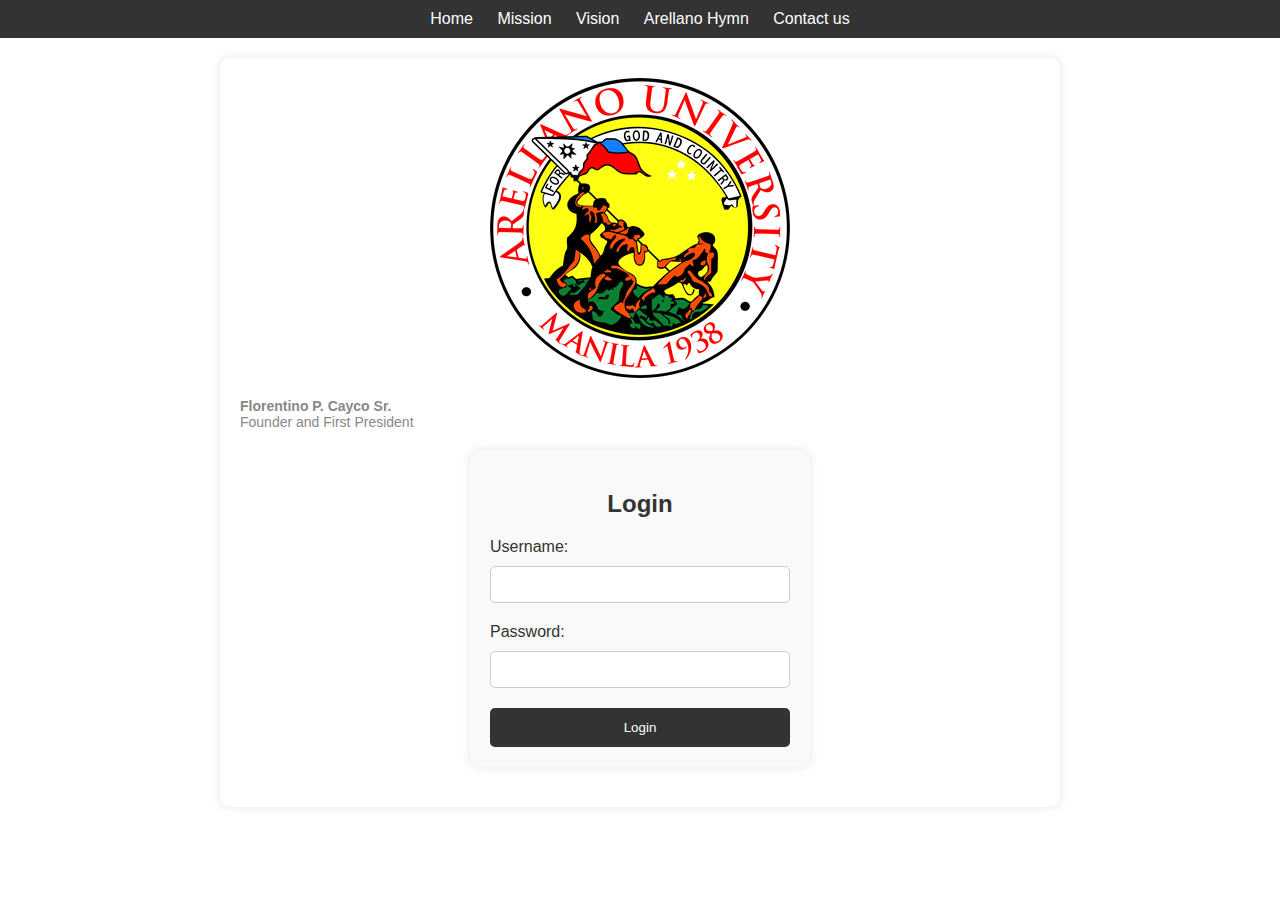
<file: index.html>
<!DOCTYPE html>
<html>
<head>
    <name="viewport" content="width=device-width, initial-scale=1.0">
    <title>Arellano University</title>
    <style>
        body {
            font-family: Arial, sans-serif;
            background-color: url('background.jpg');
            margin: 0;
            padding: 0;
        }

        nav {
            background-color: #333;
            padding: 10px;
            text-align: center;
        }

        nav a {
            color: #fff;
            text-decoration: none;
            margin: 0 10px;
        }

        .container {
            max-width: 800px;
            margin: 20px auto;
            padding: 20px;
            background-color: #fff;
            border-radius: 10px;
            box-shadow: 0 0 10px rgba(0, 0, 0, 0.1);
        }

        .quote {
            font-style: italic;
            color: #666;
        }

        .founder-info {
            margin-top: 20px;
            font-size: 14px;
            color: #888;
        }

        .login-container {
            max-width: 300px;
            margin: 20px auto;
            padding: 20px;
            background-color: #f9f9f9;
            border-radius: 10px;
            box-shadow: 0 0 10px rgba(0, 0, 0, 0.1);
        }

        .login-container h2 {
            text-align: center;
            margin-bottom: 20px;
            color: #333;
        }

        .login-container label {
            display: block;
            margin-bottom: 10px;
            color: #333;
        }

        .login-container input[type="text"],
        .login-container input[type="password"] {
            width: calc(100% - 22px); /* Adjust for padding and border */
            padding: 10px;
            margin-bottom: 20px;
            border: 1px solid #ccc;
            border-radius: 5px;
        }

        .login-container input[type="submit"] {
            width: 100%;
            padding: 12px;
            background-color: #333;
            color: #fff;
            border: none;
            border-radius: 5px;
            cursor: pointer;
        }

        .login-container input[type="submit"]:hover {
            background-color: #555;
        }
    </style>
</head>
<body>
    <nav>
        <a href="index.html">Home</a>
        <a href="mission.html">Mission</a>
        <a href="vision.html">Vision</a>
        <a href="hymn.html">Arellano Hymn</a>
        <a href="contact us.html">Contact us</a>
    </nav>

    <div class="container">
        <img src="logo.png" alt="Arellano University Logo" style="display: block; margin: 0 auto;">
        <p class="founder-info">
            <strong>Florentino P. Cayco Sr.</strong><br>
            Founder and First President
        </p>

        <div class="login-container">
            <h2>Login</h2>
            <form onsubmit="return loginUser()">
                <label for="username">Username:</label>
                <input type="text" id="username" name="username" required>
                <label for="password">Password:</label>
                <input type="password" id="password" name="password" required>
                <input type="submit" value="Login">
            </form>
        </div>
    </div>

    <script>
         function loginUser() {
            var username = document.getElementById('username').value;
            var password = document.getElementById('password').value;

            // Here, you can add your logic to authenticate the user
            // For simplicity, let's assume username and password are both "admin"
            if (username === "admin" && password === "admin") {
                alert("Login successful!");
                window.location.href = "home.html"; // Redirect to home page
                return false; // Prevent form submission
            } else {
                alert("Invalid username or password. Please try again.");
                return false; // Prevent form submission
            }
        }
    </script>
</body
</file>
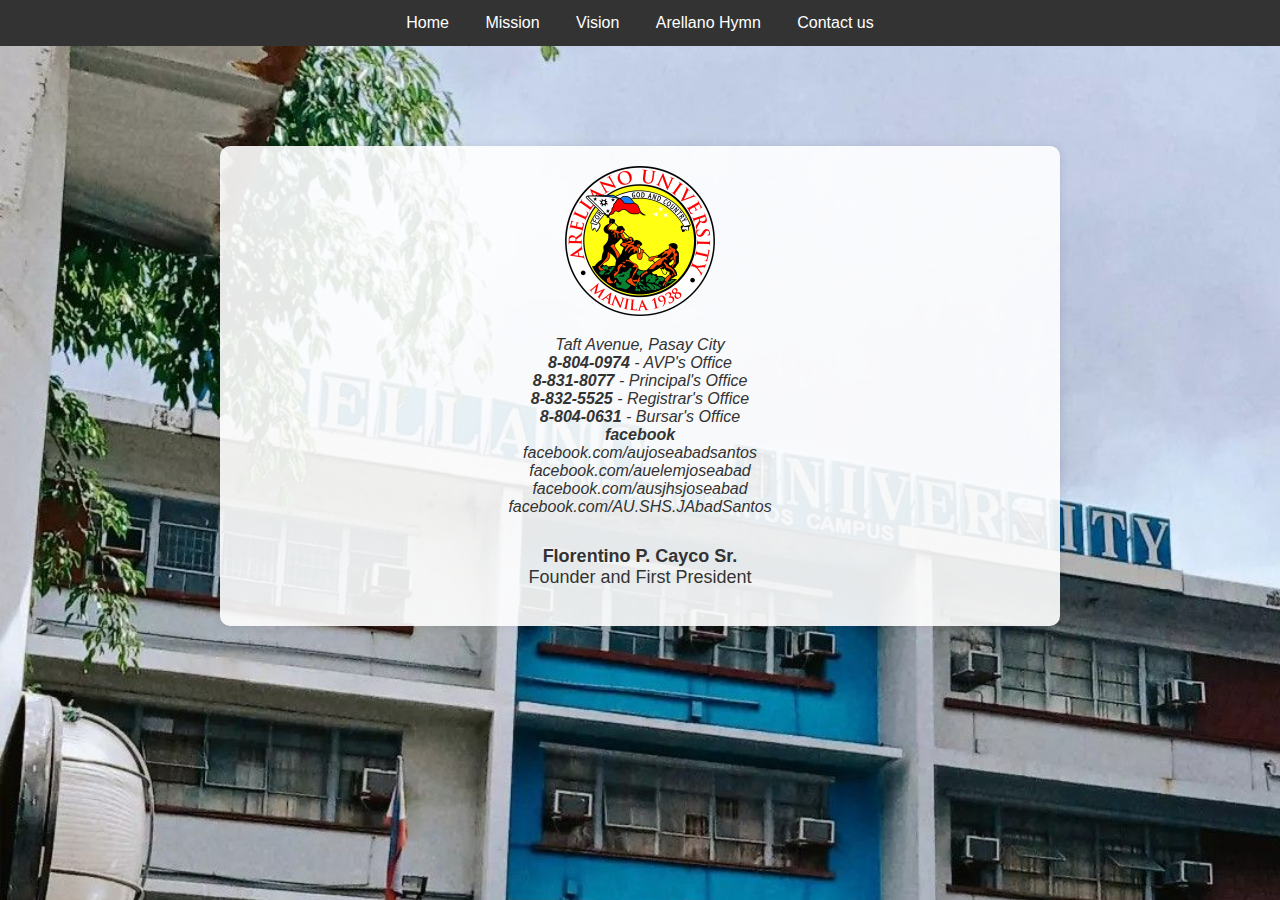
<file: contact us.html>
<!DOCTYPE html>
<html>
<head>
    <title>Arellano University</title>
    <style>
        body {
            margin: 0;
            font-family: Arial, sans-serif;
            background-image: url('background.jpg');
            background-size: cover;
            color: #333;
        }
        
        nav {
            background-color: #333;
            overflow: hidden;
            text-align: center;
        }
        
        nav a {
            display: inline-block;
            color: #ffffff;
            text-align: center;
            padding: 14px 16px;
            text-decoration: none;
        }
        
        nav a:hover {
            background-color: #555;
        }
        
        .container {
            max-width: 800px;
            margin: 100px auto;
            padding: 20px;
            background-color: rgba(255, 255, 255, 0.9);
            border-radius: 10px;
            box-shadow: 0 0 10px rgba(0, 0, 0, 0.1);
        }
        
        .logo {
            max-width: 150px;
            display: block;
            margin: 0 auto 20px;
        }
        
        .quote {
            text-align: center;
            font-style: italic;
            margin-bottom: 30px;
        }
        
        .founder-info {
            text-align: center;
            font-size: 18px;
            margin-top: 30px;
        }
    </style>
</head>
<body>
    <nav>
        <a href="index.html">Home</a>
        <a href="mission.html">Mission</a>
        <a href="vision.html">Vision</a>
        <a href="hymn.html">Arellano Hymn</a>
        <a href="contact us.html">Contact us</a>
    </nav>

    <div class="container">
        <img src="logo.png" alt="Arellano University Logo" class="logo">
        <p class="quote">Taft Avenue, Pasay City<br>
           <b> 8-804-0974</b> - AVP's Office <br> <b>8-831-8077</b> - Principal's Office<br><b>8-832-5525</b>  - Registrar's Office<br>
            <b> 8-804-0631</b> - Bursar's Office<br>
            <b>facebook</b><br>facebook.com/aujoseabadsantos<br>
            facebook.com/auelemjoseabad<br>
            facebook.com/ausjhsjoseabad<br>
            facebook.com/AU.SHS.JAbadSantos<br></p>
          
        <p class="founder-info">
            <strong>Florentino P. Cayco Sr.</strong><br>
            Founder and First President
        </p>
    </div>
</body>
</html>
</file>
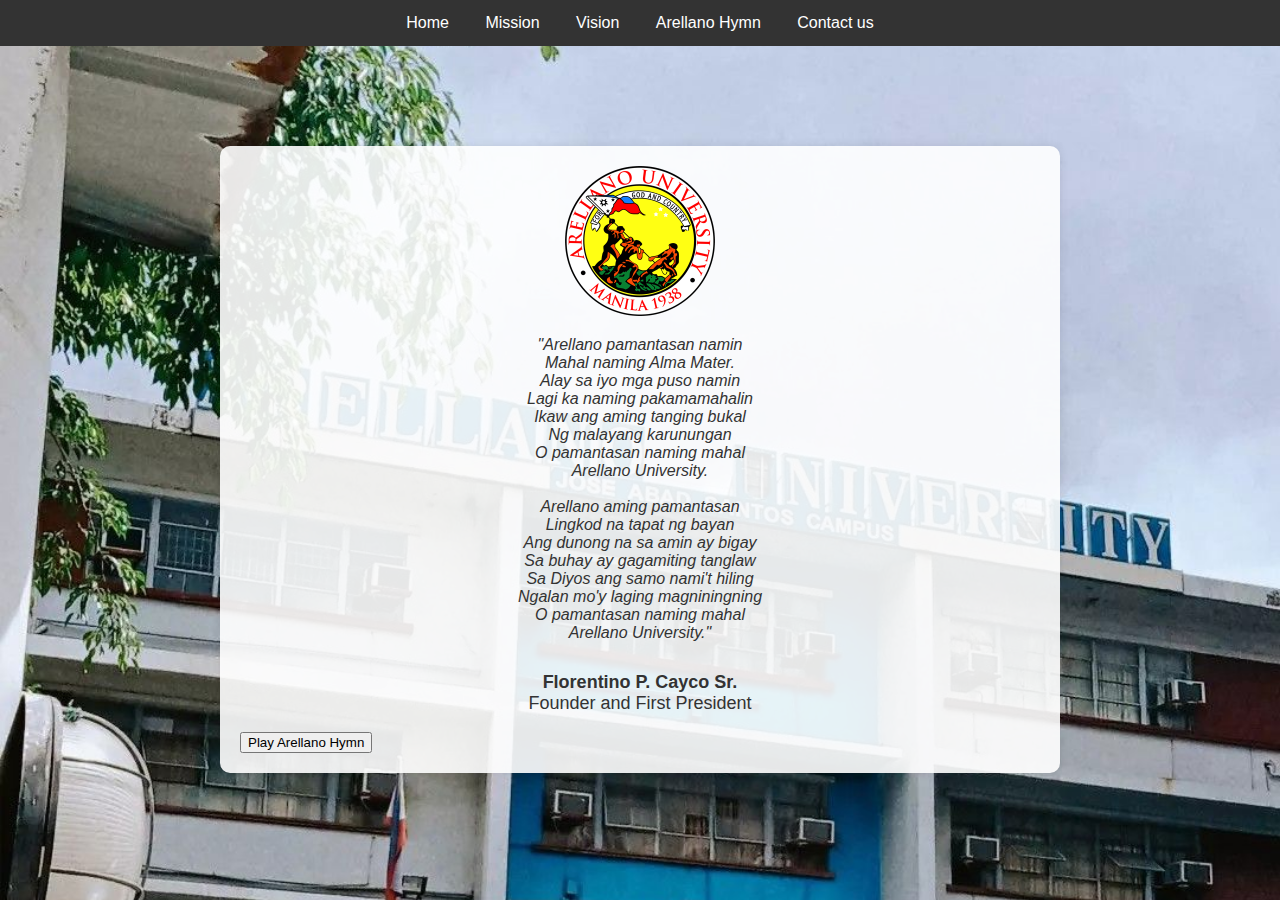
<file: hymn.html>
<!DOCTYPE html>
<html>
<head>
    <title>Arellano University</title>
    <style>
        body {
            margin: 0;
            font-family: Arial, sans-serif;
            background-image: url('background.jpg');
            background-size: cover;
            color: #333;
        }
        
        nav {
            background-color: #333;
            overflow: hidden;
            text-align: center;
        }
        
        nav a {
            display: inline-block;
            color: #ffffff;
            text-align: center;
            padding: 14px 16px;
            text-decoration: none;
        }
        
        nav a:hover {
            background-color: #555;
        }
        
        .container {
            max-width: 800px;
            margin: 100px auto;
            padding: 20px;
            background-color: rgba(255, 255, 255, 0.9);
            border-radius: 10px;
            box-shadow: 0 0 10px rgba(0, 0, 0, 0.1);
        }
        
        .logo {
            max-width: 150px;
            display: block;
            margin: 0 auto 20px;
        }
        
        .quote {
            text-align: center;
            font-style: italic;
            margin-bottom: 30px;
        }
        
        .founder-info {
            text-align: center;
            font-size: 18px;
            margin-top: 30px;
        }
    </style>
</head>
<body>
    <nav>
        <a href="index.html">Home</a>
        <a href="mission.html">Mission</a>
        <a href="vision.html">Vision</a>
        <a href="hymn.html">Arellano Hymn</a>
        <a href="contact us.html">Contact us</a>
    </nav>

    <div class="container">
        <img src="logo.png" alt="Arellano University Logo" class="logo">
        <p class="quote">"Arellano pamantasan namin<br>
            Mahal naming Alma Mater.<br>
            Alay sa iyo mga puso namin<br>
            Lagi ka naming pakamamahalin<br>
            Ikaw ang aming tanging bukal<br>
            Ng malayang karunungan<br>
            O pamantasan naming mahal<br>
            Arellano University.<br>
            <br>
            Arellano aming pamantasan<br>
            Lingkod na tapat ng bayan<br>
            Ang dunong na sa amin ay bigay<br>
            Sa buhay ay gagamiting tanglaw<br>
            Sa Diyos ang samo nami't hiling<br>
            Ngalan mo'y laging magniningning<br>
            O pamantasan naming mahal<br>
            Arellano University."</p>
        <p class="founder-info">
            <strong>Florentino P. Cayco Sr.</strong><br>
            Founder and First President
        </p>
        <!DOCTYPE html>


        <!-- Play Button -->
        <button id="playButton">Play Arellano Hymn</button>
        <!-- Audio Element -->
        <audio id="hymnAudio" src="c:\Users\Charles\Desktop\semi final exam\hmyn.mp3"></audio>
    </div>

    <script>
        // Get the play button and audio element
        const playButton = document.getElementById('playButton');
        const hymnAudio = document.getElementById('hymnAudio');

          // Add click event listener to the play button
          playButton.addEventListener('click', function() {
            // Check if audio is paused or ended, then play
            if (hymnAudio.paused || hymnAudio.ended) {
                hymnAudio.play();
                playButton.textContent = 'Pause Arellano Hymn';
            } else {
                // Pause the audio if already playing
                hymnAudio.pause();
                playButton.textContent = 'Play Arellano Hymn';
            }
        });
    </script>
</body>
</html>


    </div>
</body>
</html>
</file>
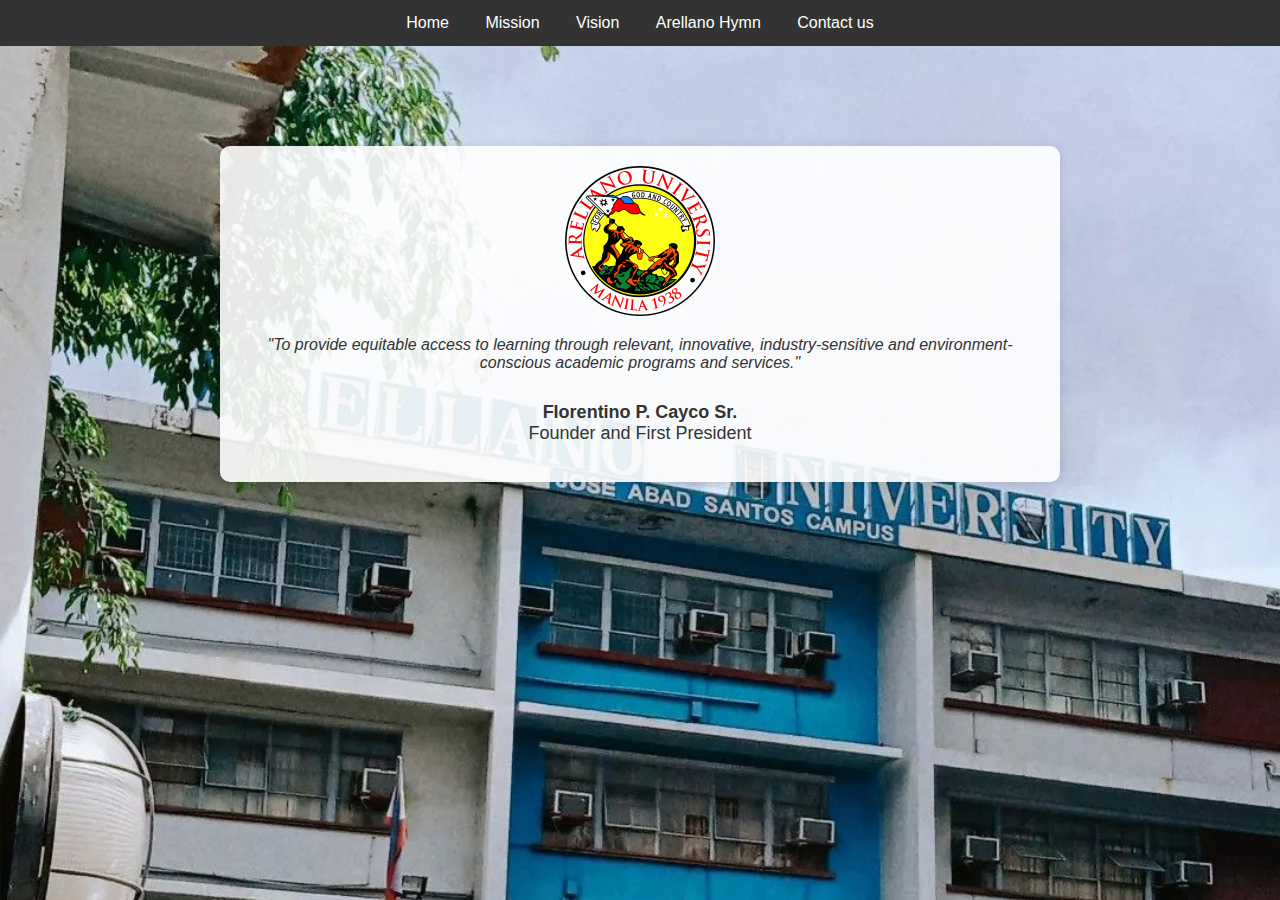
<file: mission.html>
<!DOCTYPE html>
<html>
<head>
    <title>Arellano University</title>
    <style>
        body {
            margin: 0;
            font-family: Arial, sans-serif;
            background-image: url('background.jpg');
            background-size: cover;
            color: #333;
        }
        
        nav {
            background-color: #333;
            overflow: hidden;
            text-align: center;
        }
        
        nav a {
            display: inline-block;
            color: #ffffff;
            text-align: center;
            padding: 14px 16px;
            text-decoration: none;
        }
        
        nav a:hover {
            background-color: #555;
        }
        
        .container {
            max-width: 800px;
            margin: 100px auto;
            padding: 20px;
            background-color: rgba(255, 255, 255, 0.9);
            border-radius: 10px;
            box-shadow: 0 0 10px rgba(0, 0, 0, 0.1);
        }
        
        .logo {
            max-width: 150px;
            display: block;
            margin: 0 auto 20px;
        }
        
        .quote {
            text-align: center;
            font-style: italic;
            margin-bottom: 30px;
        }
        
        .founder-info {
            text-align: center;
            font-size: 18px;
            margin-top: 30px;
        }
    </style>
</head>
<body>
    <nav>
        <a href="index.html">Home</a>
        <a href="mission.html">Mission</a>
        <a href="vision.html">Vision</a>
        <a href="hymn.html">Arellano Hymn</a>
        <a href="contact us.html">Contact us</a>
    </nav>

    <div class="container">
        <img src="logo.png" alt="Arellano University Logo" class="logo">
        <p class="quote">"To provide equitable access to learning
            through relevant, innovative, industry-sensitive
            and environment-conscious
            academic programs and services."</p>
        <p class="founder-info">
            <strong>Florentino P. Cayco Sr.</strong><br>
            Founder and First President
        </p>
    </div>
</body>
</html>
</file>
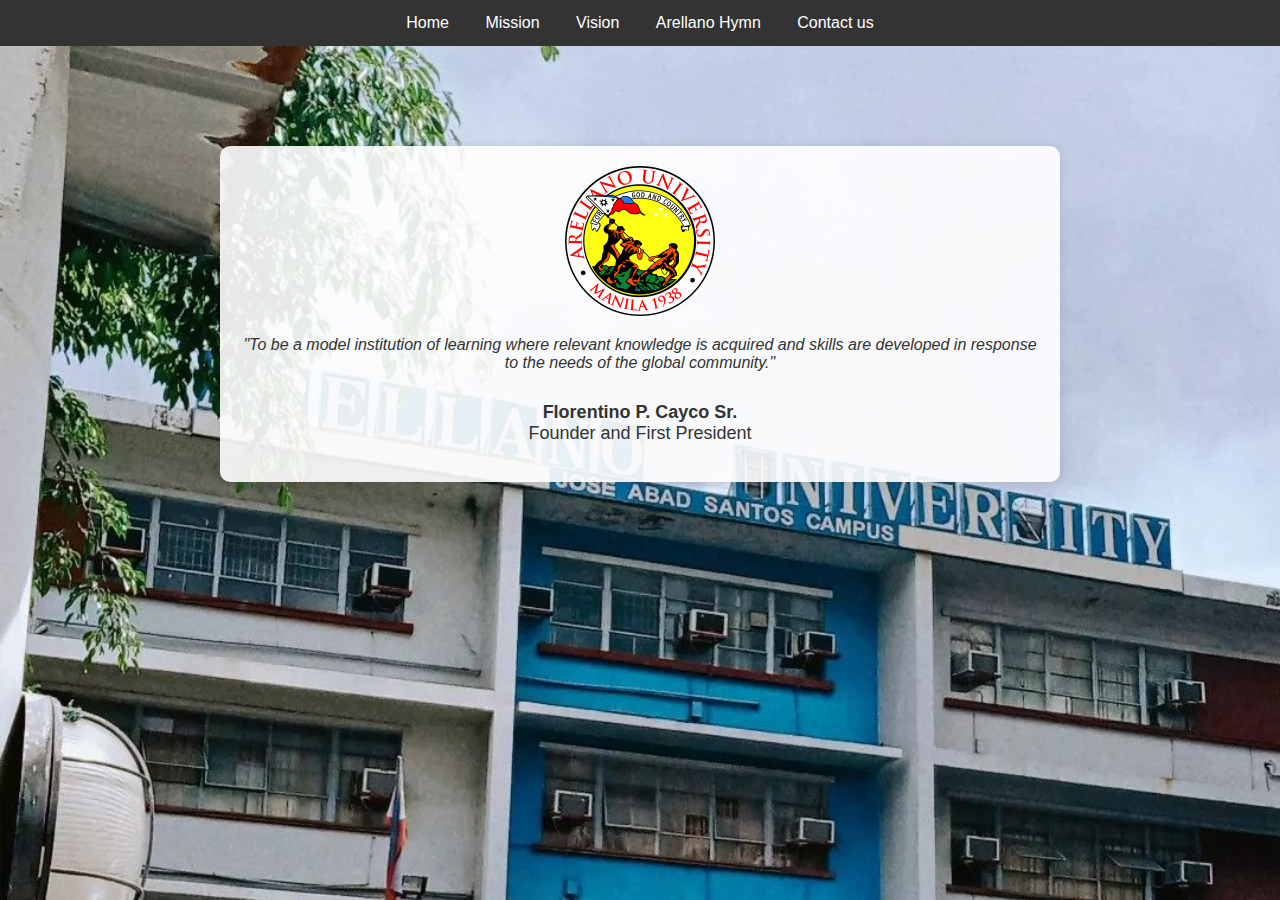
<file: vision.html>
<!DOCTYPE html>
<html>
<head>
    <title>Arellano University</title>
    <style>
        body {
            margin: 0;
            font-family: Arial, sans-serif;
            background-image: url('background.jpg');
            background-size: cover;
            color: #333;
        }
        
        nav {
            background-color: #333;
            overflow: hidden;
            text-align: center;
        }
        
        nav a {
            display: inline-block;
            color: #ffffff;
            text-align: center;
            padding: 14px 16px;
            text-decoration: none;
        }
        
        nav a:hover {
            background-color: #555;
        }
        
        .container {
            max-width: 800px;
            margin: 100px auto;
            padding: 20px;
            background-color: rgba(255, 255, 255, 0.9);
            border-radius: 10px;
            box-shadow: 0 0 10px rgba(0, 0, 0, 0.1);
        }
        
        .logo {
            max-width: 150px;
            display: block;
            margin: 0 auto 20px;
        }
        
        .quote {
            text-align: center;
            font-style: italic;
            margin-bottom: 30px;
        }
        
        .founder-info {
            text-align: center;
            font-size: 18px;
            margin-top: 30px;
        }
    </style>
</head>
<body>
    <nav>
        <a href="index.html">Home</a>
        <a href="mission.html">Mission</a>
        <a href="vision.html">Vision</a>
        <a href="hymn.html">Arellano Hymn</a>
        <a href="contact us.html">Contact us</a>
    </nav>

    <div class="container">
        <img src="logo.png" alt="Arellano University Logo" class="logo">
        <p class="quote">"To be a model institution of learning
            where relevant knowledge is acquired and
            skills are developed in response to the
            needs of the global community."</p>
        <p class="founder-info">
            <strong>Florentino P. Cayco Sr.</strong><br>
            Founder and First President
        </p>
    </div>
</body>
</html>
</file>
